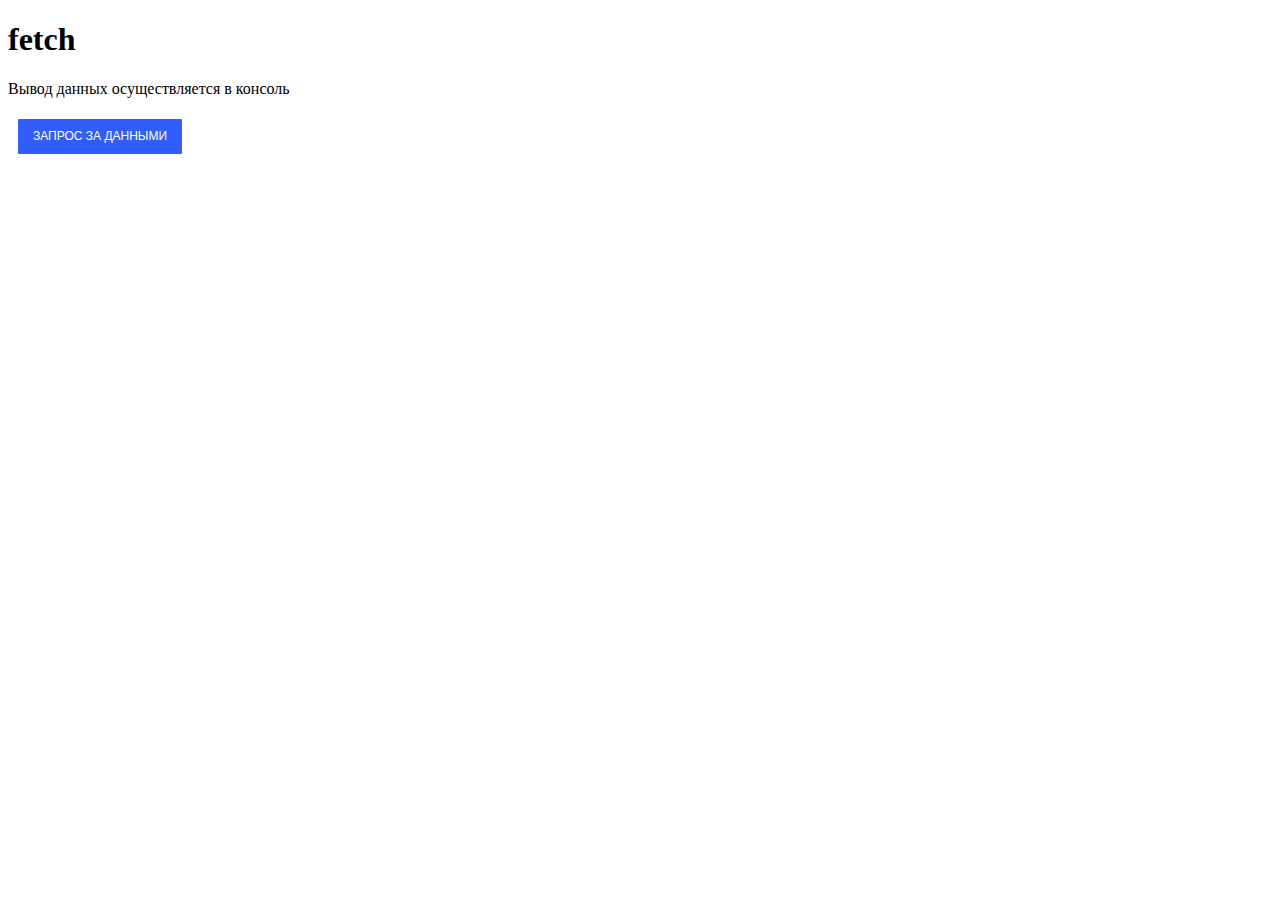
<file: Fronted №3/fetch/index.html>
<!DOCTYPE html>
<html lang="en" >
<head>
  <meta charset="UTF-8">
  <title>fetch</title>
  <link rel="stylesheet" href="./style.css">

</head>
<body>
<!-- partial:index.partial.html -->
<h1>fetch</h1>

<p>
  Вывод данных осуществляется в консоль
</p>

<button class="btn j-btn">Запрос за данными</button>
<!-- partial -->
  <script  src="./script.js"></script>

</body>
</html>
</file>
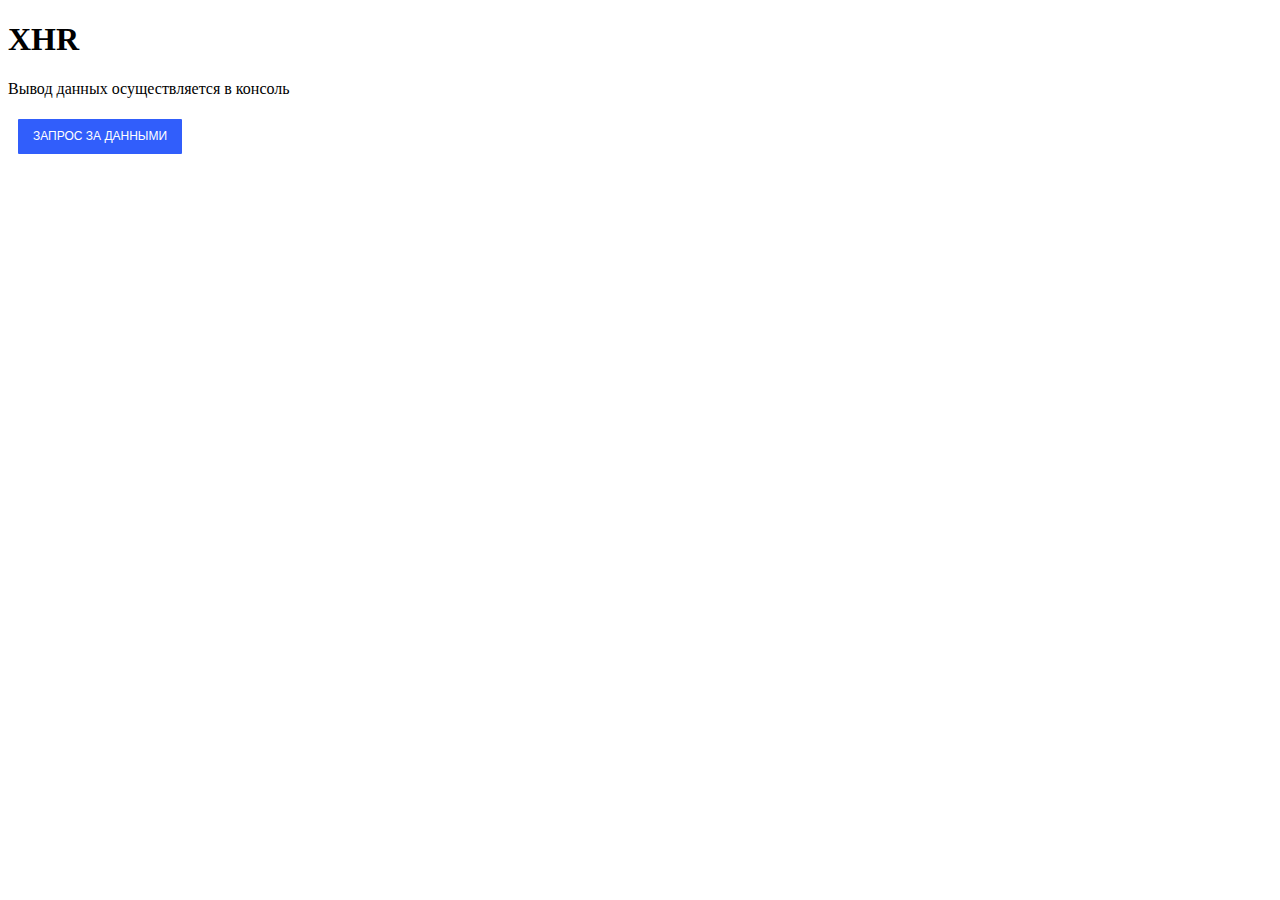
<file: Fronted №3/XHR/index.html>
<!DOCTYPE html>
<html lang="en" >
<head>
  <meta charset="UTF-8">
  <title>XHR</title>
  <link rel="stylesheet" href="./style.css">

</head>
<body>
<!-- partial:index.partial.html -->
<h1>XHR</h1>

<p>
  Вывод данных осуществляется в консоль
</p>

<button class="btn j-btn">Запрос за данными</button>
<!-- partial -->
  <script  src="./script.js"></script>

</body>
</html>
</file>
<file: Fronted №3/fetch/style.css>
.btn {
  padding: 0;
  background-color: transparent;
  border: none;
  outline: none;
  -webkit-tap-highlight-color: transparent;
  box-shadow: none;
  cursor: pointer;
  
  margin: 5px 10px;
  padding: 10px 15px;
  border-radius: 1px;
  font-size: 12px;
  line-height: 15px;
  text-transform: uppercase;
  color: white;
  background: #315efb;
  transition: 0.3s;
}

.btn:hover {
  box-shadow: 0px 2px 8px 2px rgba(141,150,178,.3);
  transform: scale(1.05);
}
</file>
<file: Fronted №3/XHR/style.css>
.btn {
  padding: 0;
  background-color: transparent;
  border: none;
  outline: none;
  -webkit-tap-highlight-color: transparent;
  box-shadow: none;
  cursor: pointer;
  
  margin: 5px 10px;
  padding: 10px 15px;
  border-radius: 1px;
  font-size: 12px;
  line-height: 15px;
  text-transform: uppercase;
  color: white;
  background: #315efb;
  transition: 0.3s;
}

.btn:hover {
  box-shadow: 0px 2px 8px 2px rgba(141,150,178,.3);
  transform: scale(1.05);
}
</file>
